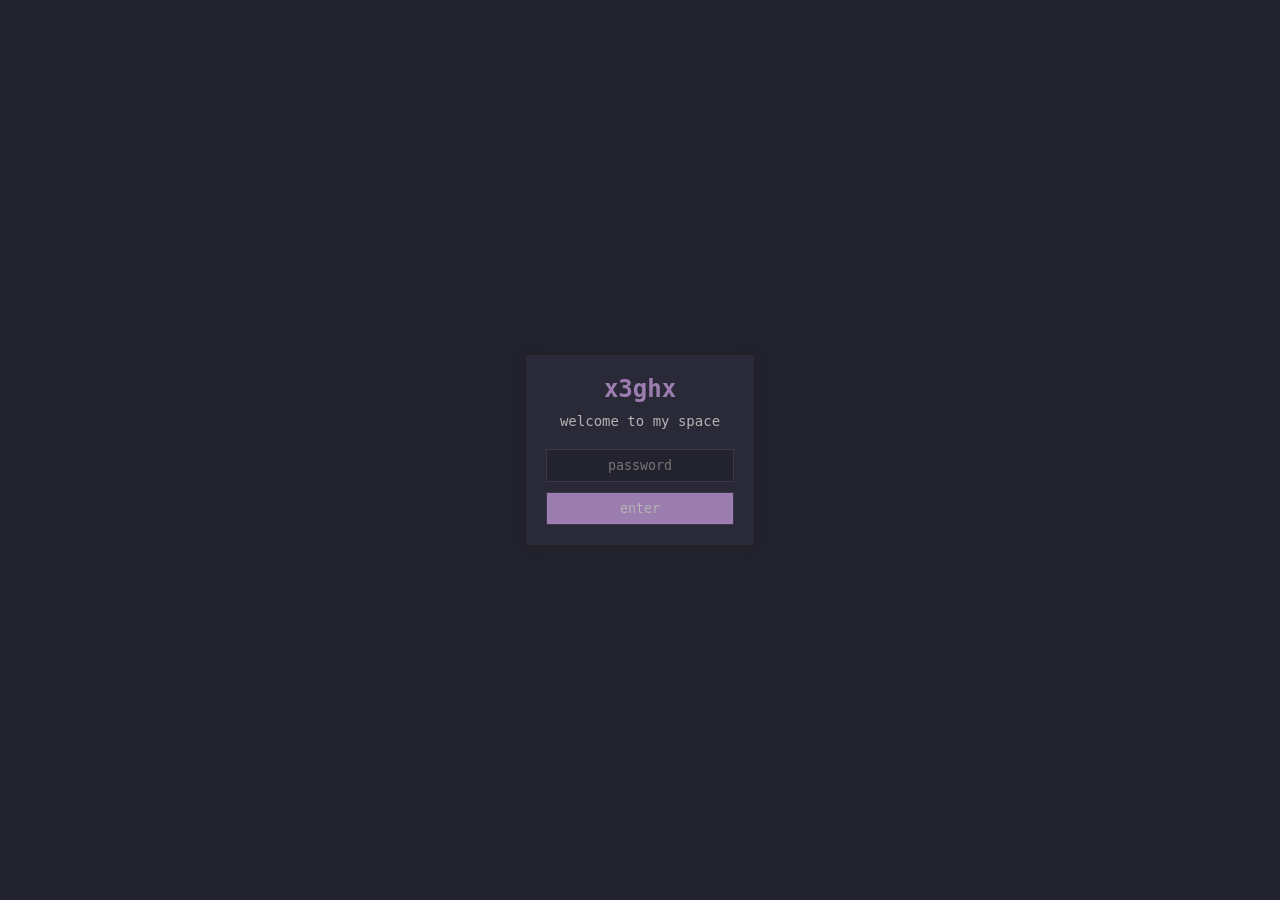
<file: index.html>
<!--
Created by x3ghx
Web project 2025
i got insperation from tul.wtf for the style / layout at the start rest is all me
-->
<!DOCTYPE html>
<html lang="en">
<head>
    <meta charset="UTF-8">
    <meta name="viewport" content="width=device-width, initial-scale=1.0">
    <title>x3ghx</title>
    <link rel="stylesheet" href="assets/css/style.css">
</head>
<body>
    <div id="splash-screen" class="splash-screen">
        <div class="welcome_text">x3ghx</div>
        <div class="subtitle">welcome to my space</div>
        <input type="password" class="password_input" id="password_input" placeholder="password">
        <button class="enter_btn" id="enter_btn">enter</button>
    </div>

    <script src="assets/js/script.js"></script>
</body>
</html>
</file>
<file: assets/css/style.css>
:root {
    --outline: rgb(32, 32, 38);
    --inline: rgb(60, 55, 75);
    --accent: rgb(155, 125, 175);
    --high_contrast: rgb(41, 41, 55);
    --low_contrast: rgb(35, 35, 47);
    --text: rgb(180, 180, 180);
}

* {
    margin: 0;
    padding: 0;
    box-sizing: border-box;
}

body {
    background-color: var(--low_contrast);
    display: flex;
    justify-content: center;
    align-items: center;
    height: 100vh;
    font-family: monospace;
    opacity: 0;
    animation: fadeIn 1s ease-in-out forwards;
}

@keyframes fadeIn {
    from { opacity: 0; }
    to { opacity: 1; }
}

.splash-screen {
    text-align: center;
    background-color: var(--high_contrast);
    border: 1px solid var(--outline);
    padding: 20px;
    box-shadow: 0 0px 10px var(--outline);
    max-width: 320px;
    animation: slideUp 0.8s ease-out;
}

@keyframes slideUp {
    from { transform: translateY(20px); opacity: 0; }
    to { transform: translateY(0); opacity: 1; }
}

.welcome_text {
    color: var(--accent);
    font-size: 24px;
    margin-bottom: 10px;
    font-weight: bold;
}

.subtitle {
    color: var(--text);
    font-size: 14px;
    margin-bottom: 20px;
}

.password_input {
    display: block;
    width: 100%;
    max-width: 300px;
    background-color: var(--low_contrast);
    color: var(--text);
    border: 1px solid var(--inline);
    padding: 8px;
    font-family: monospace;
    margin: 0 auto 10px auto;
    text-align: center;
    transition: all 0.3s ease;
}

.password_input:focus {
    outline: none;
    border-color: var(--accent);
    box-shadow: 0 0 5px var(--accent);
}

.enter_btn {
    display: block;
    width: 100%;
    max-width: 300px;
    background-color: var(--accent);
    color: var(--text);
    border: 1px solid var(--inline);
    padding: 8px;
    font-family: monospace;
    cursor: pointer;
    margin: 0 auto;
    transition: all 0.3s ease;
}

.enter_btn:hover {
    background-color: var(--inline);
    transform: translateY(-2px);
}

.main_content {
    display: none;
    animation: fadeIn 0.8s ease-in-out;
    position: relative;
}

.center_box {
    text-align: center;
    background-color: var(--high_contrast);
    border: 1px solid var(--outline);
    padding: 15px;
    box-shadow: 0 0px 10px var(--outline);
    max-width: 400px;
    animation: slideUp 0.8s ease-out;
}

.image_container {
    position: relative;
    display: flex;
    margin-bottom: 10px;
    justify-content: center;
}

.main_image {
    display: block;
    max-width: 300px;
    width: 100%;
    border: 1px solid var(--inline);
    transition: all 0.3s ease;
}

.music_icon_hover {
    position: absolute;
    top: 10px;
    right: 10px;
    background: var(--accent);
    border: 1px solid var(--inline);
    color: var(--text);
    width: 30px;
    height: 30px;
    border-radius: 50%;
    cursor: pointer;
    display: flex;
    align-items: center;
    justify-content: center;
    font-size: 14px;
    transition: all 0.3s ease;
    opacity: 0;
    transform: scale(0.8);
    box-shadow: 0 2px 5px rgba(0,0,0,0.3);
}

.image_container:hover .music_icon_hover {
    opacity: 1;
    transform: scale(1);
}

.music_icon_hover:hover {
    background: var(--inline);
    transform: scale(1.1);
}

.music_controls_panel {
    position: absolute;
    top: 45px;
    right: 10px;
    background: var(--high_contrast);
    border: 1px solid var(--inline);
    padding: 10px;
    border-radius: 3px;
    box-shadow: 0 0 10px rgba(0,0,0,0.5);
    width: 160px;
    max-width: 160px;
    opacity: 0;
    transform: translateY(-10px);
    transition: all 0.3s ease;
    pointer-events: none;
}

.music_controls_panel.open {
    opacity: 1;
    transform: translateY(0);
    pointer-events: all;
}

.music_info {
    color: var(--text);
    font-size: 11px;
    margin-bottom: 8px;
    text-align: center;
}

.song_title {
    color: var(--accent);
    font-weight: bold;
    display: block;
    margin-bottom: 3px;
}

.music_controls {
    display: flex;
    justify-content: center;
    gap: 6px;
    margin-bottom: 8px;
}

.music_btn {
    background: var(--low_contrast);
    border: 1px solid var(--inline);
    color: var(--text);
    padding: 4px 8px;
    cursor: pointer;
    font-size: 10px;
    transition: all 0.3s ease;
    border-radius: 2px;
}

.music_btn:hover {
    background: var(--accent);
}

.volume_control {
    display: flex;
    align-items: center;
    gap: 6px;
    margin-top: 6px;
    width: 100%;
}

.volume_slider {
    flex: 1;
    background: var(--low_contrast);
    outline: none;
    opacity: 0.7;
    transition: opacity 0.2s;
    appearance: none;
    -webkit-appearance: none;
    height: 4px;
    border-radius: 2px;
    max-width: 100px;
    width: 100px;
    min-width: 80px;
}

.volume_slider:hover {
    opacity: 1;
}

.volume_slider::-webkit-slider-thumb {
    -webkit-appearance: none;
    width: 10px;
    height: 10px;
    background: var(--accent);
    cursor: pointer;
    border-radius: 50%;
}

.volume_slider::-moz-range-thumb {
    width: 10px;
    height: 10px;
    background: var(--accent);
    cursor: pointer;
    border-radius: 50%;
    border: none;
}

.volume_slider::-webkit-slider-track {
    background: var(--inline);
    height: 4px;
    border-radius: 2px;
    width: 100%;
}

.volume_slider::-moz-range-track {
    background: var(--inline);
    height: 4px;
    border-radius: 2px;
    border: none;
    width: 100%;
}

.main_btn {
    display: block;
    width: 100%;
    max-width: 300px;
    background-color: var(--accent);
    color: var(--text);
    border: 1px solid var(--inline);
    padding: 8px;
    font-family: monospace;
    cursor: pointer;
    margin: 5px auto;
    transition: all 0.3s ease;
}

.main_btn:hover {
    background-color: var(--inline);
    transform: translateY(-2px);
}

.modal_overlay {
    position: fixed;
    top: 0;
    left: 0;
    width: 100%;
    height: 100%;
    background: rgba(0, 0, 0, 0.7);
    display: none;
    justify-content: center;
    align-items: center;
    z-index: 1000;
}

.modal_overlay.active {
    display: flex;
    animation: fadeIn 0.3s ease;
}

.modal_content {
    background: var(--high_contrast);
    border: 1px solid var(--outline);
    border-radius: 3px;
    max-width: 500px;
    width: 90%;
    max-height: 80vh;
    overflow-y: auto;
    box-shadow: 0 0 20px rgba(0,0,0,0.5);
}

.modal_header {
    display: flex;
    justify-content: space-between;
    align-items: center;
    padding: 15px 20px;
    border-bottom: 1px solid var(--inline);
    background: var(--low_contrast);
}

.modal_header h2 {
    color: var(--accent);
    font-size: 18px;
    margin: 0;
}

.close_btn {
    background: none;
    border: none;
    color: var(--text);
    font-size: 24px;
    cursor: pointer;
    padding: 0;
    width: 30px;
    height: 30px;
    display: flex;
    align-items: center;
    justify-content: center;
    transition: all 0.3s ease;
}

.close_btn:hover {
    color: var(--accent);
    transform: scale(1.1);
}

.modal_body {
    padding: 20px;
    color: var(--text);
    font-size: 14px;
    line-height: 1.5;
}

.modal_body h3 {
    color: var(--accent);
    margin: 15px 0 8px 0;
    font-size: 16px;
}

.modal_body h3:first-child {
    margin-top: 0;
}

.modal_body p {
    margin-bottom: 12px;
}

.modal_body ul {
    margin-bottom: 12px;
    padding-left: 20px;
}

.modal_body li {
    margin-bottom: 4px;
}

.modal_body a {
    color: var(--accent);
    text-decoration: none;
}

.modal_body a:hover {
    text-decoration: underline;
}
</file>
